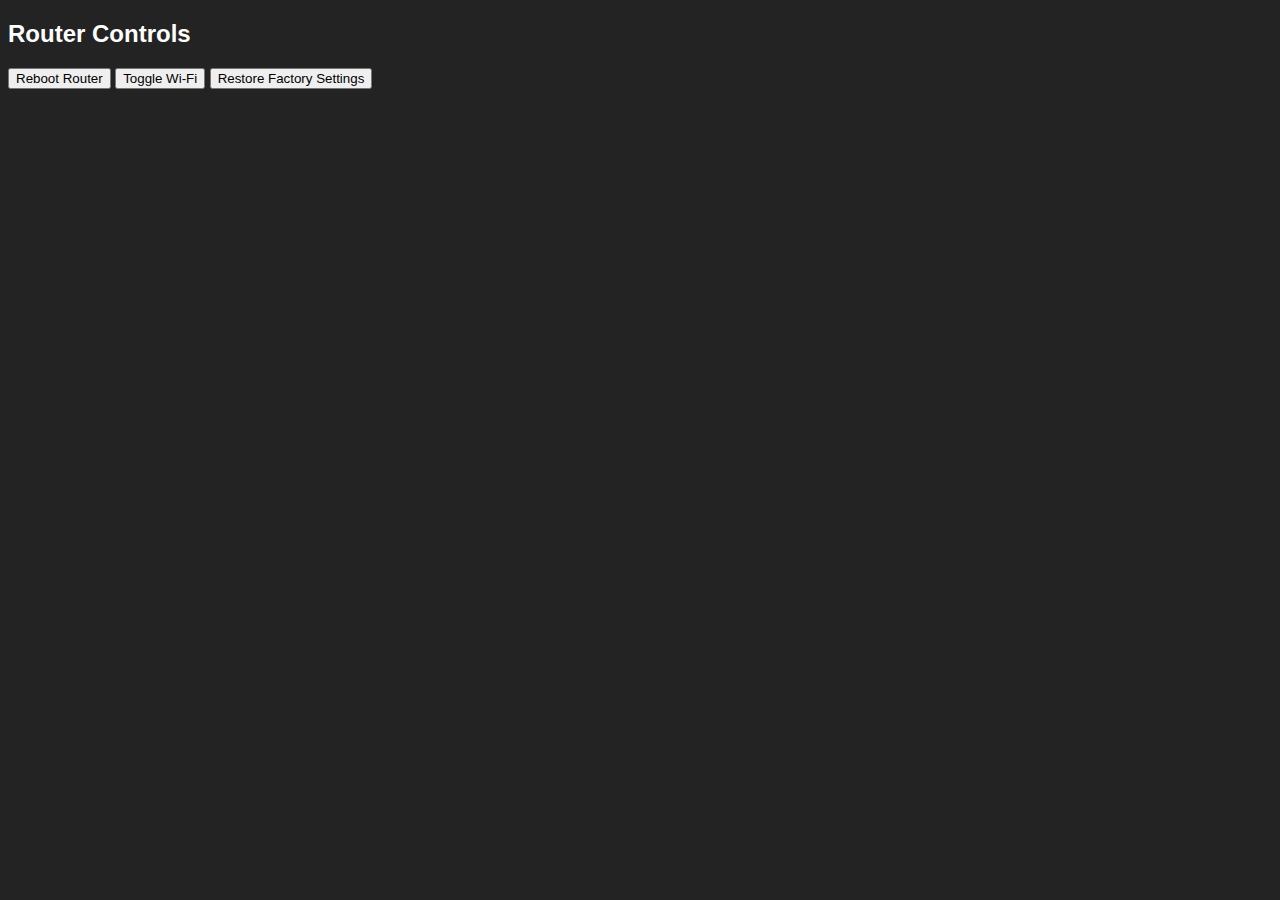
<file: index.html>
<!DOCTYPE html>
<html lang="en">
<head>
    <meta charset="UTF-8">
    <meta name="viewport" content="width=device-width, initial-scale=1.0">
    <title>Router Control</title>
    <style>
        body {
            background-color: #232323;
            color: #ffffff;
            font-family: Arial, sans-serif;
        }
    </style>
</head>
<body>
    <section id="router-controls">
        <h2>Router Controls</h2>
        <button id="reboot-btn">Reboot Router</button>
        <button id="wifi-btn">Toggle Wi-Fi</button>
        <button id="factory-btn">Restore Factory Settings</button>
    </section>
    <script>
        document.getElementById('reboot-btn').
</file>
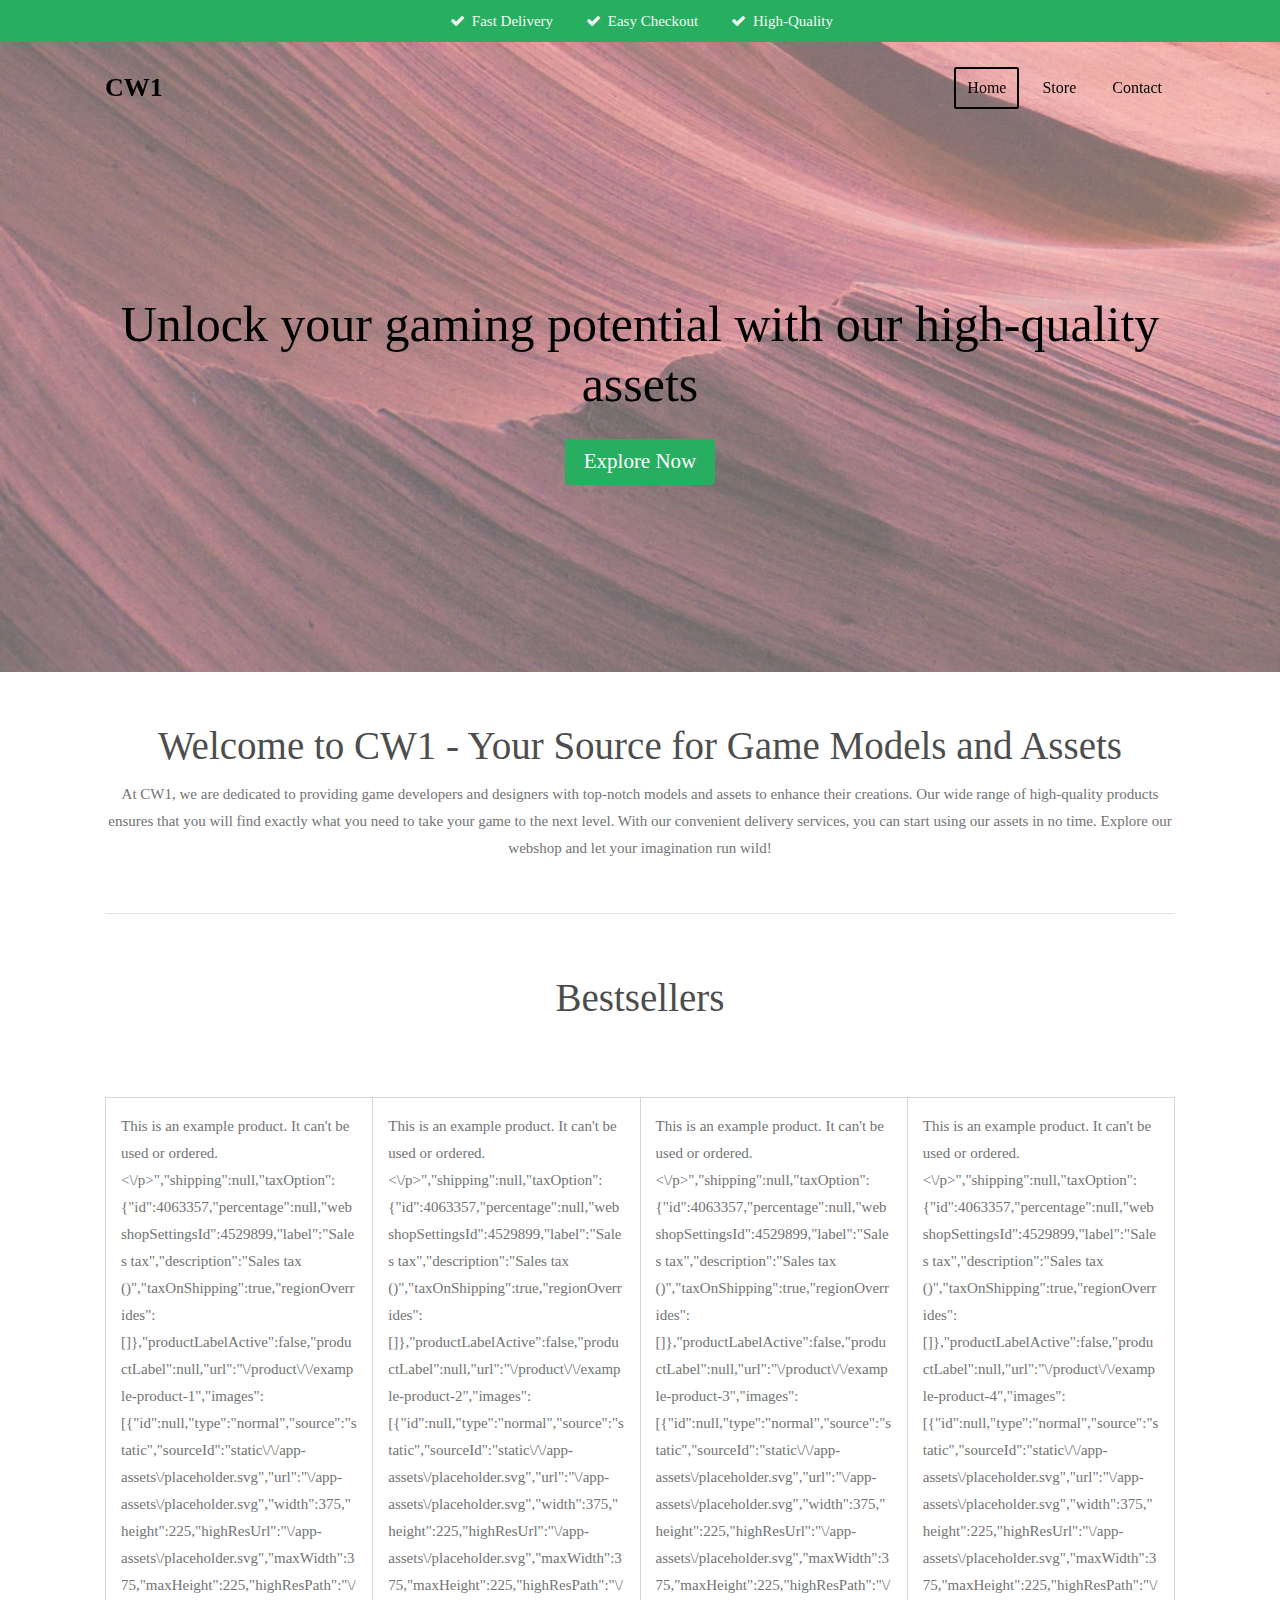
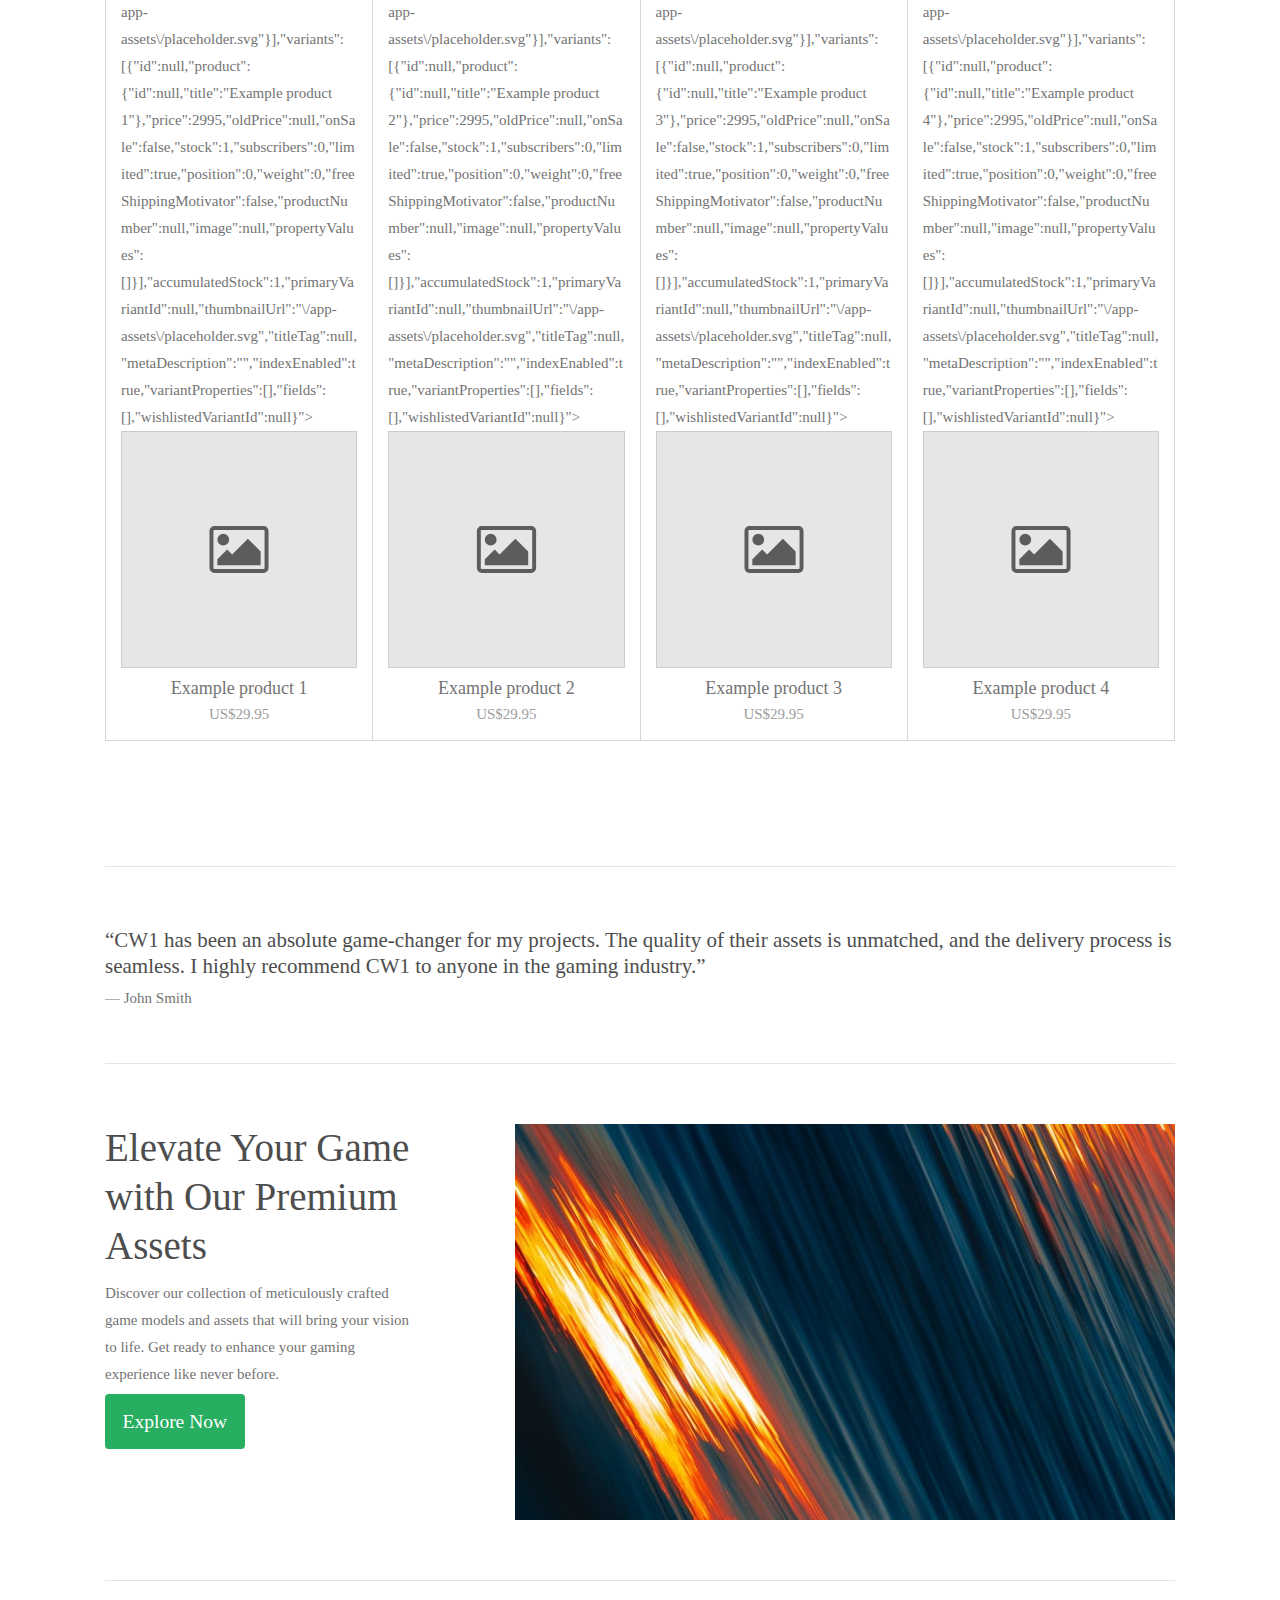
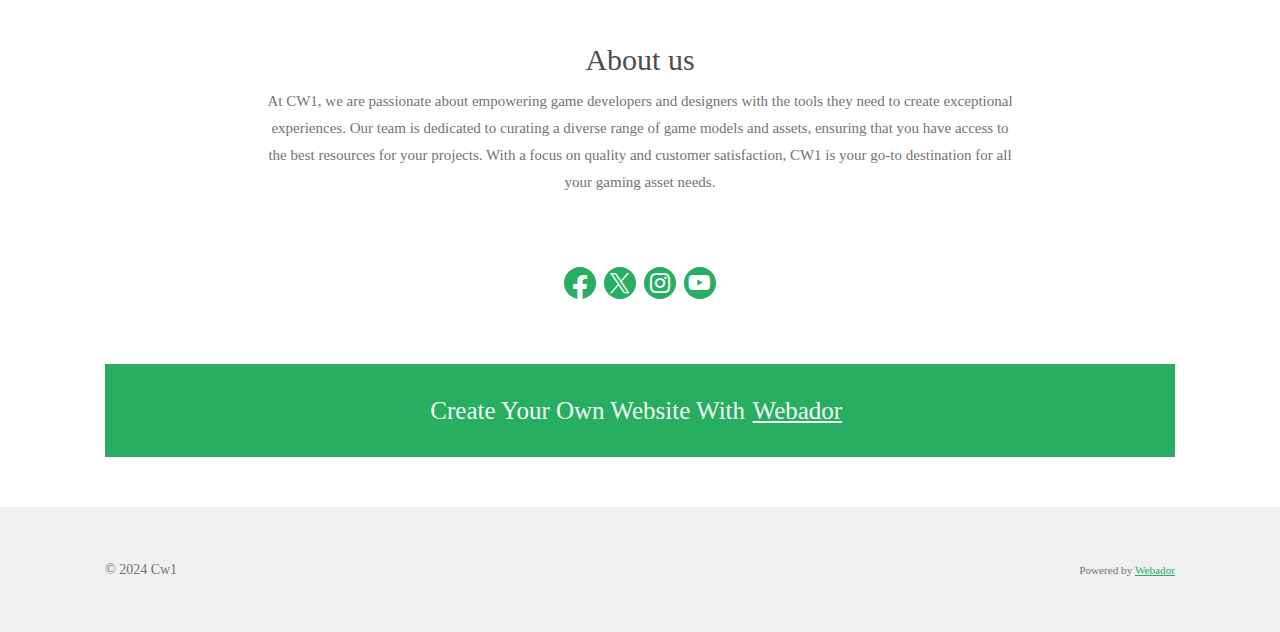
<file: 127.0.0.1_8081/dl/url=https%3A%2F%2Ffree-4529899.webadorsite.com%2F&desktop=true.html>
<!DOCTYPE html><html lang="en-GB"><head>
        
        <meta name="viewport" content="width=device-width, initial-scale=1.0, maximum-scale=5.0">
        <meta http-equiv="X-UA-Compatible" content="IE=edge">
        <link rel="canonical" href="https://free-4529899.webadorsite.com/">
        <meta property="og:title" content="Cw1">
        <meta property="og:url" content="https://free-4529899.webadorsite.com/">
        
        <meta name="description" property="og:description" content="Website">
                <script nonce="">
            window.JOUWWEB = window.JOUWWEB || {}; window.JOUWWEB.application = window.JOUWWEB.application || {}; window.JOUWWEB.application = {"editorLocale":"en-US","editorTimezone":"America\/New_York","analyticsUniversalTrackingId":"UA-8406245-3","analytics4TrackingId":"G-E6PZPGE4QM","backendDomain":"www.webador.com","backendShortDomain":"webador.com","backendKey":"webador-com","freeWebsiteDomain":"webadorsite.com","noSsl":false,"build":{"reference":"531c539"},"assetsUrl":"https:\/\/assets.jwwb.nl","loginUrl":"https:\/\/www.webador.com\/login","developer":false,"pricing":{"plans":{"lite":{"amount":"600","currency":"EUR"},"pro":{"amount":"1050","currency":"EUR"},"business":{"amount":"2100","currency":"EUR"}},"yearlyDiscount":{"price":{"amount":"2100","currency":"EUR"},"ratio":0.22}},"landingIpCountry":null};window.JOUWWEB.brand = {"type":"webador","name":"Webador","domain":"Webador.com","supportEmail":"support@webador.com"};            window.JOUWWEB = window.JOUWWEB || {}; window.JOUWWEB.websiteRendering = {"locale":"en-GB","timezone":"America\/New_York","routes":{"api\/upload":"\/_api\/upload\/:intent?_locale=en_GB","checkout\/cart":"\/cart","payment":"\/complete-order\/:publicOrderId","payment\/forward":"\/complete-order\/:publicOrderId\/forward","public-order":"\/order\/:publicOrderId","checkout\/authorize":"\/cart\/authorize\/:gateway","wishlist":"\/wishlist"}};                                        window.JOUWWEB.website = {"id":4529899,"locale":"en-GB","enabled":true,"title":"Cw1","hasTitle":true,"roleOfLoggedInUser":null,"pro":false,"freeWebsiteDomain":"webadorsite.com","backendKey":"webador-com","migrated":false,"currency":"USD","defaultLocale":"en-GB","url":"https:\/\/free-4529899.webadorsite.com\/","homepageSegmentId":18754621,"homepageSegmentType":"page","category":"webshop","isOffline":false,"locales":[],"allowed":{"ads":true,"credits":false,"slideshow":true,"hostedAlbums":false,"moderators":false,"mailboxQuota":0,"statistics":false,"favicon":false,"password":false,"freeDomains":0,"freeMailAccounts":0,"canUseLanguages":false,"fileUpload":false,"legacyFontSize":false,"webshop":false,"products":0,"imageText":false,"search":false,"audioUpload":false,"videoUpload":0,"allowDangerousForms":false,"statisticsMonths":0,"allowHtmlCode":false,"mobileBar":false,"sidebar":false,"poll":false,"allowCustomForms":false,"allowBusinessListing":false,"allowCustomAnalytics":false,"allowAccountingLink":false},"mobileBar":{"enabled":false,"theme":"accent","email":{"active":true},"location":{"active":true},"phone":{"active":true},"whatsapp":{"active":false},"social":{"active":false,"network":"facebook"}},"webshop":{"enabled":false,"currency":"USD","taxEnabled":false,"taxInclusive":false,"vatDisclaimerVisible":false,"orderNotice":null,"orderConfirmation":null,"freeShipping":false,"freeShippingAmount":"0.00","shippingDisclaimerVisible":false,"pickupAllowed":false,"couponAllowed":false,"detailsPageAvailable":true,"socialMediaVisible":false,"termsPage":null,"termsPageUrl":null,"extraTerms":null,"pricingVisible":true,"orderButtonVisible":true,"shippingAdvanced":false,"shippingAdvancedBackEnd":false,"soldOutVisible":true,"backInStockNotificationEnabled":true,"canAddProducts":true,"nextOrderNumber":1,"allowedServicePoints":[],"sendcloudConfigured":false,"sendcloudFallbackPublicKey":"a3d50033a59b4a598f1d7ce7e72aafdf","taxExemptionAllowed":false,"invoiceComment":null,"emptyCartVisible":true,"minimumOrderPrice":null,"productNumbersEnabled":false,"wishlistEnabled":true,"hideTaxOnCart":true}};                            window.JOUWWEB.cart = {"products":[],"coupon":null,"shippingCountryCode":null,"shippingChoice":null,"breakdown":[]};                            window.JOUWWEB.scripts = ["website-rendering\/webshop","website-rendering\/slideshow"];                        window.parent.JOUWWEB.colorPalette = window.JOUWWEB.colorPalette;
            if (window.JOUWWEB.editor) {
                window.JOUWWEB.editor.elements = [];
            }
        </script>
                        <title>Cw1</title>
                <link href="https://www.google-analytics.com" rel="preconnect">
<link href="https://assets.jwwb.nl/assets/fonts/icons-website-rendering/font/website-rendering.woff2?bust=a2327fce1392433ba8ea" rel="preload" crossorigin="1" as="font">
<link href="https://assets.jwwb.nl" rel="preconnect">
<link href="https://assets.jwwb.nl/assets/website-rendering/styles.30acdeae293d9d7dd534.css?bust=30acdeae293d9d7dd534" rel="preload" as="style">
<link href="../../assets.jwwb.nl/assets/website-rendering/styles.30acdeae293d9d7dd534_bust%3D30acdeae293d9d7dd534.css" media="screen" rel="stylesheet" type="text/css">
<link href="https://gfonts.jwwb.nl" rel="preconnect">
<link href="https://gfonts.jwwb.nl/css?display=fallback&amp;family=Lato%3A400%2C700%2C400italic%2C700italic%7CDM+Serif+Display%3A400%2C700%2C400italic%2C700italic" media="screen" rel="stylesheet" type="text/css">        <link type="text/css" rel="stylesheet" href="../../primary.jwwb.nl/public/p/n/f/temp-uqcsvtbqiqvbgfxmdwfq/style_bust%3D1706588129.css">
        <script defer="defer" data-domain="shard24.jouwweb.nl" src="../../plausible.io/js/script.manual.js" nonce=""></script>                                    <link href="../../assets.jwwb.nl/assets/brand/webador/icon/favicon_bust%3D532fe2902564480b64d8.png" rel="shortcut icon">                                                <link href="../../assets.jwwb.nl/assets/brand/webador/icon/favicon_bust%3D532fe2902564480b64d8.png" rel="icon">                                        <meta property="og:image" content="../../primary.jwwb.nl/unsplash/OlTjeydUpQw_enable-io%3Dtrue%26enable%3Dupscale%26fit%3Dbounds%26width%3D1200.jpg">
                <meta name="twitter:card" content="summary_large_image">
                                <link rel="alternate" hreflang="en-GB" href="https://free-4529899.webadorsite.com/">
                                        </head>
    <body id="top" class="jw-is-slideshow jw-header-is-text jw-is-segment-page jw-is-frontend jw-is-no-sidebar jw-is-strips jw-is-messagebar jw-is-no-touch-device jw-is-no-mobile" data-jouwweb-page="18754621" data-jouwweb-segment-id="18754621" data-jouwweb-segment-type="page" data-template-threshold="960" data-template-name="concert-banner|plant" data-framebreaker="1" itemscope="" itemtype="https://schema.org/WebSite">
        <meta itemprop="url" content="https://free-4529899.webadorsite.com/">
        <div class="jw-background"></div>
        <div class="jw-body">
            <div class="jw-mobile-menu jw-mobile-is-text js-mobile-menu">
            <span class="jw-mobile-menu__button jw-mobile-menu__button--dummy"></span>        <div class="jw-mobile-header jw-mobile-header--text">
        <span class="jw-mobile-header-content">
                                        <span class="jw-mobile-text">
                    Cw1                </span>
                    </span>
    </div>

    
            <button type="button" class="jw-mobile-menu__button jw-mobile-toggle" aria-label="Toggle menu">
            <span class="jw-icon-burger"></span>
        </button>
    </div>
            <header class="header-wrap js-topbar-content-container js-fixed-header-container">
    <div class="message-bar message-bar--accent"><div class="message-bar__container"><ul class="message-bar-usps"><li class="message-bar-usps__item"><i class="website-rendering-icon-ok"></i><span>Fast Delivery</span></li><li class="message-bar-usps__item"><i class="website-rendering-icon-ok"></i><span>Easy Checkout</span></li><li class="message-bar-usps__item"><i class="website-rendering-icon-ok"></i><span>High-Quality</span></li></ul></div></div>    <div class="header-wrap__inner">
        <div class="header">
            <div class="jw-header-logo">
        <div class="jw-header jw-header-title-container jw-header-text jw-header-text-toggle" data-stylable="true">
    <h1 id="jw-header-title" class="jw-header-title">
        Cw1    </h1>
</div>
</div>
        </div>
        <nav class="menu jw-menu-copy">
            <ul id="jw-menu" class="jw-menu jw-menu-horizontal">
            <li class="jw-menu-item jw-menu-is-active">
        <a class="jw-menu-link js-active-menu-item" href="/" data-page-link-id="18754621">
                <span class="">
            Home        </span>
            </a>
                </li>
            <li class="jw-menu-item">
        <a class="jw-menu-link" href="/store" data-page-link-id="18754622">
                <span class="">
            Store        </span>
            </a>
                </li>
            <li class="jw-menu-item">
        <a class="jw-menu-link" href="/contact" data-page-link-id="18754623">
                <span class="">
            Contact        </span>
            </a>
                </li>
    
    </ul>

    <script nonce="" id="jw-mobile-menu-template" type="text/template">
        <ul id="jw-menu" class="jw-menu jw-menu-horizontal">
                            <li
    class="jw-menu-item jw-menu-is-active"
>
        <a
        class="jw-menu-link js-active-menu-item"
        href="/"
                                            data-page-link-id="18754621"
                            >
                <span class="">
            Home        </span>
            </a>
                </li>
                            <li
    class="jw-menu-item"
>
        <a
        class="jw-menu-link"
        href="/store"
                                            data-page-link-id="18754622"
                            >
                <span class="">
            Store        </span>
            </a>
                </li>
                            <li
    class="jw-menu-item"
>
        <a
        class="jw-menu-link"
        href="/contact"
                                            data-page-link-id="18754623"
                            >
                <span class="">
            Contact        </span>
            </a>
                </li>
            
                    </ul>
    </script>
        </nav>
    </div>
</header>
<div id="jw-slideshow" class="jw-slideshow jw-slideshow-toggle jw-slideshow--height-ratio banner-md" data-pause="7000" data-autoplay="1" data-transition="horizontal" data-ratio="0.7">
            <div class="bx-wrapper bx-viewport">
        <ul>
                    <li class="jw-slideshow-slide">
    <div data-key="0" data-text="Unlock your gaming potential with our high-quality assets" data-subtext="" data-buttontext="Explore Now" data-buttontarget="_self" data-backdrop="1" data-layout="title-button" style="background-position: 50% 50%; background-image: url('../../primary.jwwb.nl/unsplash/2i-JP4tVAp8_enable-io%3Dtrue%26fit%3Dbounds%26width%3D1920%26height%3D1920.jpg');" data-background-position-x="0.5" data-background-position-y="0.5" class="jw-slideshow-slide-content jw-slideshow-slide-content--display-cover jw-slideshow-slide-content--backdrop jw-slideshow-slide-content--captions">                            <div class="jw-slideshow-slide-backdrop"></div>
                        <div class="bx-caption-wrapper jw-slideshow-slide-align-center">
            <div class="bx-caption">
                <div class="jw-slideshow-title">Unlock your gaming potential with our high-quality assets</div>
                                                    <a class="jw-slideshow-btn jw-btn jw-btn-default jw-btn-roundness-default jw-btn-style-default jw-btn__default-color" href="" target="_self">
                        <div class="jw-btn-caption">
                            Explore Now                        </div>
                    </a>
                            </div>
        </div>
    </div>
</li>

            </ul>
            </div>
        <div class="jw-slideshow__scroll-arrow">
        <i class="website-rendering-icon-down-open-big"></i>
    </div>
    <style>
                .jw-slideshow-slide-content {
            min-height: 70vh;
        }
        @media screen and (min-height: 1200px) {
            .jw-slideshow-slide-content {
                min-height: 840px;
            }
        }
            </style>
</div>

<script nonce="">
    JOUWWEB.templateConfig = {
        header: {
            selector: '.header-wrap__inner',
            mobileSelector: '.jw-mobile-menu',
            updatePusher: function (topHeight) {
                var $sliderStyle = $('#sliderStyle');

                if ($sliderStyle.length === 0) {
                    $sliderStyle = $('<style />')
                        .attr('id', 'sliderStyle')
                        .appendTo(document.body);
                }

                // Header height without mobile bar
                var headerHeight = $('.header-wrap__inner').outerHeight();

                var paddingTop = topHeight;
                var paddingBottom = Math.min(headerHeight * (2/3), 60);
                $sliderStyle.html(
                    '.jw-slideshow-slide-content {' +
                    '    padding-top: ' + paddingTop + 'px;' +
                    '    padding-bottom: ' + paddingBottom + 'px;' +
                    '}' +
                    '.bx-controls-direction {' +
                    '    margin-top: ' + ((paddingTop - paddingBottom) / 2) + 'px;' +
                    '}'
                );

                // make sure slider also gets correct height (because of the added padding)
                $('.jw-slideshow-slide[aria-hidden=false]').each(function (index) {
                    var $this = $(this);
                    topHeight = $this.outerHeight() > topHeight ? $this.outerHeight() : topHeight;
                    $this.closest('.bx-viewport').css({
                        height: topHeight + 'px',
                    });
                });

                // If a page has a message-bar, offset the mobile nav.
                const $messageBar = $('.message-bar');
                if ($messageBar.length > 0) {
                    $('.js-mobile-menu, .jw-menu-clone').css('top', $messageBar.outerHeight());
                }
            },
        },
        mainContentOffset: function () {
            const $body = $('body');

            function measureAffixedHeaderHeight() {
                const $headerWrap = $('.header-wrap');
                const $headerWrapInner = $('.header-wrap__inner');

                // Early return if header is already affixed
                if ($body.hasClass('jw-is-header-affix')) {
                    return $headerWrap.height();
                }

                // Switch to affixed header (without transition)
                $headerWrapInner.css('transition', 'none');
                $body.addClass('jw-is-header-affix');

                // Measure affixed header height
                const headerHeight = $headerWrap.height();

                // Switch back to unaffixed header (without transition)
                $body.removeClass('jw-is-header-affix');
                $headerWrap.height(); // force reflow
                $headerWrapInner.css('transition', '');

                return headerHeight;
            }

            const headerHeight = measureAffixedHeaderHeight();
            return $('.main-content').offset().top - ($body.hasClass('jw-menu-is-mobile') ? 0 : headerHeight);
        },
    };
</script>
<div class="main-content">
    
<main class="block-content">
    <div data-section-name="content" class="jw-section jw-section-content jw-responsive">
        <div class="jw-strip-root"><div class="jw-strip jw-strip--color-default jw-strip--padding-both jw-node-is-first-child jw-node-is-last-child"><div id="jw-element-280908688" data-jw-element-id="280908688" class="jw-tree-node jw-element jw-simple-root jw-tree-container jw-node-is-first-child jw-node-is-last-child jw-strip__content jw-responsive">
    

                    

<div id="jw-element-280908786" data-jw-element-id="280908786" class="jw-tree-node jw-element jw-image-text jw-node-is-first-child">
    <div class="jw-element-imagetext-text">
            <h1 class="jw-heading-130" style="text-align: center;">Welcome to CW1 - Your Source for Game Models and Assets</h1><p style="text-align: center;">At CW1, we are dedicated to providing game developers and designers with top-notch models and assets to enhance their creations. Our wide range of high-quality products ensures that you will find exactly what you need to take your game to the next level. With our convenient delivery services, you can start using our assets in no time. Explore our webshop and let your imagination run wild!</p>    </div>
</div><div id="jw-element-280908787" data-jw-element-id="280908787" class="jw-tree-node jw-element jw-separator">
    <div class="jw-element-separator-padding">
    <hr class="jw-element-separator jw-element-separator--thin jw-element-separator--solid" style="--jw-element-separator__margin: 3em">
</div>
</div><div id="jw-element-280908788" data-jw-element-id="280908788" class="jw-tree-node jw-element jw-image-text">
    <div class="jw-element-imagetext-text">
            <h1 class="jw-heading-130" style="text-align: center;">Bestsellers</h1>    </div>
</div><div id="jw-element-280908789" data-jw-element-id="280908789" class="jw-tree-node jw-element jw-spacer">
    <div class="jw-element-spacer-container " style="height: 50px">
    </div>
</div><div id="jw-element-280908790" data-jw-element-id="280908790" class="jw-tree-node jw-element jw-product-gallery">
        <div class="jw-element-loader">
        <span class="jw-spinner"></span>
    </div>

    
    
            <ul class="product-gallery product-gallery--style-bordered product-gallery--size-md product-gallery--align-center">
                            <li class="product-gallery__item product-gallery__item--has-button product-gallery__item--has-wishlist-button">
            <div class="product-gallery__content js-product-container" data-webshop-product="{" id":null,"title":"example="" product="" 1","description":"<p="">This is an example product. It can't be used or ordered.&lt;\/p&gt;","shipping":null,"taxOption":{"id":4063357,"percentage":null,"webshopSettingsId":4529899,"label":"Sales tax","description":"Sales tax ()","taxOnShipping":true,"regionOverrides":[]},"productLabelActive":false,"productLabel":null,"url":"\/product\/\/example-product-1","images":[{"id":null,"type":"normal","source":"static","sourceId":"static\/\/app-assets\/placeholder.svg","url":"\/app-assets\/placeholder.svg","width":375,"height":225,"highResUrl":"\/app-assets\/placeholder.svg","maxWidth":375,"maxHeight":225,"highResPath":"\/app-assets\/placeholder.svg"}],"variants":[{"id":null,"product":{"id":null,"title":"Example product 1"},"price":2995,"oldPrice":null,"onSale":false,"stock":1,"subscribers":0,"limited":true,"position":0,"weight":0,"freeShippingMotivator":false,"productNumber":null,"image":null,"propertyValues":[]}],"accumulatedStock":1,"primaryVariantId":null,"thumbnailUrl":"\/app-assets\/placeholder.svg","titleTag":null,"metaDescription":"","indexEnabled":true,"variantProperties":[],"fields":[],"wishlistedVariantId":null}"&gt;
                <div class="product-gallery__image-container">
                    
                    <div class="product-gallery__image product-gallery__image--placeholder">                                            <div data-photoswipe-items="[{" src":"\="" app-assets\="" placeholder.svg","w":375,"h":225}]"="" class="product-image product-image--has-popup">                            <img class="product-image__image product-image__image--main" loading="lazy" src="../../free-4529899.webadorsite.com/app-assets/placeholder.svg" alt="Example product 1" width="375" height="225" sizes="(min-width: 1px) 270px">
                        </div>
                                        </div>                </div>
                <div class="product-gallery__info-container">
                    <div class="product-gallery__details">
                        <span class="product-gallery__name">                        Example product 1                        </span>                                                    <span class="product-gallery__price js-product-container__price">
                                <span class="product__price__price">US$29.95</span>
                            </span>
                                            </div>
                    <div class="product-gallery__expand-container">
                        
                                                    <div class="product-gallery__button-container">
                                <div class="product__button-notice hidden js-product-container__button-notice"></div>
<button type="button" class="jw-btn jw-btn-roundness-default jw-btn-style-default jw-btn__default-color product__add-to-cart js-product-container__button jw-btn-sm" title="Disabled" disabled="">
    <span>Disabled</span>
</button>
                                <button type="button" class="jw-btn jw-btn--icon-only jw-btn-roundness-default jw-btn-style-default jw-btn__default-color product__add-to-wishlist js-product-container__wishlist-button jw-btn-sm" title="Add to wishlist" disabled="">
    <span>
        <i class="js-product-container__add-to-wishlist_icon website-rendering-icon-heart-empty"></i>
    </span>
</button>
                            </div>
                                            </div>
                </div>
            </div>
        </li>
                            <li class="product-gallery__item product-gallery__item--has-button product-gallery__item--has-wishlist-button">
            <div class="product-gallery__content js-product-container" data-webshop-product="{" id":null,"title":"example="" product="" 2","description":"<p="">This is an example product. It can't be used or ordered.&lt;\/p&gt;","shipping":null,"taxOption":{"id":4063357,"percentage":null,"webshopSettingsId":4529899,"label":"Sales tax","description":"Sales tax ()","taxOnShipping":true,"regionOverrides":[]},"productLabelActive":false,"productLabel":null,"url":"\/product\/\/example-product-2","images":[{"id":null,"type":"normal","source":"static","sourceId":"static\/\/app-assets\/placeholder.svg","url":"\/app-assets\/placeholder.svg","width":375,"height":225,"highResUrl":"\/app-assets\/placeholder.svg","maxWidth":375,"maxHeight":225,"highResPath":"\/app-assets\/placeholder.svg"}],"variants":[{"id":null,"product":{"id":null,"title":"Example product 2"},"price":2995,"oldPrice":null,"onSale":false,"stock":1,"subscribers":0,"limited":true,"position":0,"weight":0,"freeShippingMotivator":false,"productNumber":null,"image":null,"propertyValues":[]}],"accumulatedStock":1,"primaryVariantId":null,"thumbnailUrl":"\/app-assets\/placeholder.svg","titleTag":null,"metaDescription":"","indexEnabled":true,"variantProperties":[],"fields":[],"wishlistedVariantId":null}"&gt;
                <div class="product-gallery__image-container">
                    
                    <div class="product-gallery__image product-gallery__image--placeholder">                                            <div data-photoswipe-items="[{" src":"\="" app-assets\="" placeholder.svg","w":375,"h":225}]"="" class="product-image product-image--has-popup">                            <img class="product-image__image product-image__image--main" loading="lazy" src="../../free-4529899.webadorsite.com/app-assets/placeholder.svg" alt="Example product 2" width="375" height="225" sizes="(min-width: 1px) 270px">
                        </div>
                                        </div>                </div>
                <div class="product-gallery__info-container">
                    <div class="product-gallery__details">
                        <span class="product-gallery__name">                        Example product 2                        </span>                                                    <span class="product-gallery__price js-product-container__price">
                                <span class="product__price__price">US$29.95</span>
                            </span>
                                            </div>
                    <div class="product-gallery__expand-container">
                        
                                                    <div class="product-gallery__button-container">
                                <div class="product__button-notice hidden js-product-container__button-notice"></div>
<button type="button" class="jw-btn jw-btn-roundness-default jw-btn-style-default jw-btn__default-color product__add-to-cart js-product-container__button jw-btn-sm" title="Disabled" disabled="">
    <span>Disabled</span>
</button>
                                <button type="button" class="jw-btn jw-btn--icon-only jw-btn-roundness-default jw-btn-style-default jw-btn__default-color product__add-to-wishlist js-product-container__wishlist-button jw-btn-sm" title="Add to wishlist" disabled="">
    <span>
        <i class="js-product-container__add-to-wishlist_icon website-rendering-icon-heart-empty"></i>
    </span>
</button>
                            </div>
                                            </div>
                </div>
            </div>
        </li>
                            <li class="product-gallery__item product-gallery__item--has-button product-gallery__item--has-wishlist-button">
            <div class="product-gallery__content js-product-container" data-webshop-product="{" id":null,"title":"example="" product="" 3","description":"<p="">This is an example product. It can't be used or ordered.&lt;\/p&gt;","shipping":null,"taxOption":{"id":4063357,"percentage":null,"webshopSettingsId":4529899,"label":"Sales tax","description":"Sales tax ()","taxOnShipping":true,"regionOverrides":[]},"productLabelActive":false,"productLabel":null,"url":"\/product\/\/example-product-3","images":[{"id":null,"type":"normal","source":"static","sourceId":"static\/\/app-assets\/placeholder.svg","url":"\/app-assets\/placeholder.svg","width":375,"height":225,"highResUrl":"\/app-assets\/placeholder.svg","maxWidth":375,"maxHeight":225,"highResPath":"\/app-assets\/placeholder.svg"}],"variants":[{"id":null,"product":{"id":null,"title":"Example product 3"},"price":2995,"oldPrice":null,"onSale":false,"stock":1,"subscribers":0,"limited":true,"position":0,"weight":0,"freeShippingMotivator":false,"productNumber":null,"image":null,"propertyValues":[]}],"accumulatedStock":1,"primaryVariantId":null,"thumbnailUrl":"\/app-assets\/placeholder.svg","titleTag":null,"metaDescription":"","indexEnabled":true,"variantProperties":[],"fields":[],"wishlistedVariantId":null}"&gt;
                <div class="product-gallery__image-container">
                    
                    <div class="product-gallery__image product-gallery__image--placeholder">                                            <div data-photoswipe-items="[{" src":"\="" app-assets\="" placeholder.svg","w":375,"h":225}]"="" class="product-image product-image--has-popup">                            <img class="product-image__image product-image__image--main" loading="lazy" src="../../free-4529899.webadorsite.com/app-assets/placeholder.svg" alt="Example product 3" width="375" height="225" sizes="(min-width: 1px) 270px">
                        </div>
                                        </div>                </div>
                <div class="product-gallery__info-container">
                    <div class="product-gallery__details">
                        <span class="product-gallery__name">                        Example product 3                        </span>                                                    <span class="product-gallery__price js-product-container__price">
                                <span class="product__price__price">US$29.95</span>
                            </span>
                                            </div>
                    <div class="product-gallery__expand-container">
                        
                                                    <div class="product-gallery__button-container">
                                <div class="product__button-notice hidden js-product-container__button-notice"></div>
<button type="button" class="jw-btn jw-btn-roundness-default jw-btn-style-default jw-btn__default-color product__add-to-cart js-product-container__button jw-btn-sm" title="Disabled" disabled="">
    <span>Disabled</span>
</button>
                                <button type="button" class="jw-btn jw-btn--icon-only jw-btn-roundness-default jw-btn-style-default jw-btn__default-color product__add-to-wishlist js-product-container__wishlist-button jw-btn-sm" title="Add to wishlist" disabled="">
    <span>
        <i class="js-product-container__add-to-wishlist_icon website-rendering-icon-heart-empty"></i>
    </span>
</button>
                            </div>
                                            </div>
                </div>
            </div>
        </li>
                            <li class="product-gallery__item product-gallery__item--has-button product-gallery__item--has-wishlist-button">
            <div class="product-gallery__content js-product-container" data-webshop-product="{" id":null,"title":"example="" product="" 4","description":"<p="">This is an example product. It can't be used or ordered.&lt;\/p&gt;","shipping":null,"taxOption":{"id":4063357,"percentage":null,"webshopSettingsId":4529899,"label":"Sales tax","description":"Sales tax ()","taxOnShipping":true,"regionOverrides":[]},"productLabelActive":false,"productLabel":null,"url":"\/product\/\/example-product-4","images":[{"id":null,"type":"normal","source":"static","sourceId":"static\/\/app-assets\/placeholder.svg","url":"\/app-assets\/placeholder.svg","width":375,"height":225,"highResUrl":"\/app-assets\/placeholder.svg","maxWidth":375,"maxHeight":225,"highResPath":"\/app-assets\/placeholder.svg"}],"variants":[{"id":null,"product":{"id":null,"title":"Example product 4"},"price":2995,"oldPrice":null,"onSale":false,"stock":1,"subscribers":0,"limited":true,"position":0,"weight":0,"freeShippingMotivator":false,"productNumber":null,"image":null,"propertyValues":[]}],"accumulatedStock":1,"primaryVariantId":null,"thumbnailUrl":"\/app-assets\/placeholder.svg","titleTag":null,"metaDescription":"","indexEnabled":true,"variantProperties":[],"fields":[],"wishlistedVariantId":null}"&gt;
                <div class="product-gallery__image-container">
                    
                    <div class="product-gallery__image product-gallery__image--placeholder">                                            <div data-photoswipe-items="[{" src":"\="" app-assets\="" placeholder.svg","w":375,"h":225}]"="" class="product-image product-image--has-popup">                            <img class="product-image__image product-image__image--main" loading="lazy" src="../../free-4529899.webadorsite.com/app-assets/placeholder.svg" alt="Example product 4" width="375" height="225" sizes="(min-width: 1px) 270px">
                        </div>
                                        </div>                </div>
                <div class="product-gallery__info-container">
                    <div class="product-gallery__details">
                        <span class="product-gallery__name">                        Example product 4                        </span>                                                    <span class="product-gallery__price js-product-container__price">
                                <span class="product__price__price">US$29.95</span>
                            </span>
                                            </div>
                    <div class="product-gallery__expand-container">
                        
                                                    <div class="product-gallery__button-container">
                                <div class="product__button-notice hidden js-product-container__button-notice"></div>
<button type="button" class="jw-btn jw-btn-roundness-default jw-btn-style-default jw-btn__default-color product__add-to-cart js-product-container__button jw-btn-sm" title="Disabled" disabled="">
    <span>Disabled</span>
</button>
                                <button type="button" class="jw-btn jw-btn--icon-only jw-btn-roundness-default jw-btn-style-default jw-btn__default-color product__add-to-wishlist js-product-container__wishlist-button jw-btn-sm" title="Add to wishlist" disabled="">
    <span>
        <i class="js-product-container__add-to-wishlist_icon website-rendering-icon-heart-empty"></i>
    </span>
</button>
                            </div>
                                            </div>
                </div>
            </div>
        </li>
                <li class="product-gallery__item product-gallery__item--spacer"></li>
            <li class="product-gallery__item product-gallery__item--spacer"></li>
            <li class="product-gallery__item product-gallery__item--spacer"></li>
            <li class="product-gallery__item product-gallery__item--spacer"></li>
            <li class="product-gallery__item product-gallery__item--spacer"></li>
    </ul>
    
    <nav class="jw-pagination hidden" data-page-current="1" data-page-total="1" aria-label="Webshop producten">
    <ul>
        <li class="jw-pagination__control jw-pagination__control--hidden">
            <a data-page-prev="" title="Previous page" aria-label="Previous page" class="jw-btn jw-btn-sm jw-btn-roundness-default jw-btn-style-default jw-btn__default-color" href="/?ep%5B280908790%5D%5Bpage%5D=0" rel="nofollow">
                <i class="website-rendering-icon-left-open"></i>
            </a>
        </li>
        <li class="jw-pagination__item visible-lt300-inline">
            <span class="jw-pagination__small">
                (1 / 1)
            </span>
        </li>
                                <li class="jw-pagination__item hidden-lt300">
                <a data-page="1" title="Current page, page 1" aria-label="Current page, page 1" aria-current="true" class="jw-pagination__page jw-pagination__page--active" href="/?ep%5B280908790%5D%5Bpage%5D=0" rel="nofollow">
                    1                </a>
            </li>
                <li class="jw-pagination__control jw-pagination__control--hidden">
            <a data-page-next="" title="Next page" aria-label="Next page" class="jw-btn jw-btn-sm jw-btn-roundness-default jw-btn-style-default jw-btn__default-color" href="/?ep%5B280908790%5D%5Bpage%5D=0" rel="nofollow">
                <i class="website-rendering-icon-right-open"></i>
            </a>
        </li>
    </ul>
</nav>
</div><div id="jw-element-280908791" data-jw-element-id="280908791" class="jw-tree-node jw-element jw-spacer">
    <div class="jw-element-spacer-container " style="height: 50px">
    </div>
</div><div id="jw-element-280908792" data-jw-element-id="280908792" class="jw-tree-node jw-element jw-separator">
    <div class="jw-element-separator-padding">
    <hr class="jw-element-separator jw-element-separator--thin jw-element-separator--solid" style="--jw-element-separator__margin: 3em">
</div>
</div><div id="jw-element-280908793" data-jw-element-id="280908793" class="jw-tree-node jw-element jw-image-text">
    <div class="jw-element-imagetext-text">
            <h3 class="jw-heading-70">“CW1 has been an absolute game-changer for my projects. The quality of their assets is unmatched, and the delivery process is seamless. I highly recommend CW1 to anyone in the gaming industry.”</h3><p> — John Smith</p>    </div>
</div><div id="jw-element-280908794" data-jw-element-id="280908794" class="jw-tree-node jw-element jw-separator">
    <div class="jw-element-separator-padding">
    <hr class="jw-element-separator jw-element-separator--thin jw-element-separator--solid" style="--jw-element-separator__margin: 3em">
</div>
</div><div id="jw-element-280908795" data-jw-element-id="280908795" class="jw-tree-node jw-element jw-columns jw-tree-container jw-tree-horizontal">
    <div id="jw-element-280908796" data-jw-element-id="280908796" style="width: 31.25%" class="jw-tree-node jw-element jw-column jw-tree-container jw-node-is-first-child jw-responsive lt400 lt480 lt540 lt600 lt800">
    <div id="jw-element-280908797" data-jw-element-id="280908797" class="jw-tree-node jw-element jw-image-text jw-node-is-first-child">
    <div class="jw-element-imagetext-text">
            <h1 class="jw-heading-130">Elevate Your Game with Our Premium Assets</h1><p>Discover our collection of meticulously crafted game models and assets that will bring your vision to life. Get ready to enhance your gaming experience like never before.</p>    </div>
</div><div id="jw-element-280908798" data-jw-element-id="280908798" class="jw-tree-node jw-element jw-button jw-node-is-last-child">
    <div class="jw-btn-container jw-btn-is-left">
            <a class="jw-element-content jw-btn jw-btn-default jw-btn-style-flat jw-btn__default-color jw-btn-rounded">
                        <div class="jw-btn-caption">
                Explore Now            </div>
        </a>
    </div>
</div></div><div id="jw-element-280908799" data-jw-element-id="280908799" style="width: 6.25%" class="jw-tree-node jw-element jw-column jw-tree-container jw-tree-container--empty jw-responsive lt200 lt300 lt400 lt480 lt540 lt600 lt800">
    </div><div id="jw-element-280908800" data-jw-element-id="280908800" style="width: 62.5%" class="jw-tree-node jw-element jw-column jw-tree-container jw-node-is-last-child jw-responsive lt800">
    <div id="jw-element-280908801" data-jw-element-id="280908801" class="jw-tree-node jw-element jw-image jw-node-is-first-child jw-node-is-last-child">
    <div class="jw-intent jw-element-image jw-element-child jw-element-content jw-element-activeless jw-element-no-margin  jw-element-image-is-center jw-element-image--full-width-to-640" style="width: 1920px;" data-high-res-path="https://primary.jwwb.nl/unsplash/OlTjeydUpQw.jpg">
                        <picture class="jw-element-image__image-wrapper jw-image-is-square jw-intrinsic" style="padding-top: 60.031347962382%;">
                            <img class="jw-element-image__image jw-intrinsic__item" width="638" height="383" alt="" src="../../primary.jwwb.nl/unsplash/OlTjeydUpQw_enable-io%3Dtrue%26enable%3Dupscale%26crop%3D1920%252C1153%252Cx0%252Cy1130%252Csafe%26width%3D638%26height%3D383.jpg" srcset="../../primary.jwwb.nl/unsplash/OlTjeydUpQw_enable-io%3Dtrue%26enable%3Dupscale%26crop%3D1920%252C1153%252Cx0%252Cy1130%252Csafe%26width%3D638%26height%3D383.jpg 638w, ../../primary.jwwb.nl/unsplash/OlTjeydUpQw_enable-io%3Dtrue%26enable%3Dupscale%26crop%3D1920%252C1152%252Cx0%252Cy1131%252Csafe%26width%3D800%26height%3D480.jpg 800w" sizes="(max-width: 640px) 100vw, (max-width: 1070px) 60vw, 638px" loading="lazy">
                    </picture>
        </div>
</div></div></div><div id="jw-element-280908802" data-jw-element-id="280908802" class="jw-tree-node jw-element jw-separator">
    <div class="jw-element-separator-padding">
    <hr class="jw-element-separator jw-element-separator--thin jw-element-separator--solid" style="--jw-element-separator__margin: 3em">
</div>
</div><div id="jw-element-280908803" data-jw-element-id="280908803" class="jw-tree-node jw-element jw-columns jw-tree-container jw-tree-horizontal jw-node-is-last-child">
    <div id="jw-element-280908804" data-jw-element-id="280908804" style="width: 14.285714285714%" class="jw-tree-node jw-element jw-column jw-tree-container jw-tree-container--empty jw-node-is-first-child jw-responsive lt200 lt300 lt400 lt480 lt540 lt600 lt800">
    </div><div id="jw-element-280908805" data-jw-element-id="280908805" style="width: 71.428571428571%" class="jw-tree-node jw-element jw-column jw-tree-container jw-responsive lt800">
    <div id="jw-element-280908806" data-jw-element-id="280908806" class="jw-tree-node jw-element jw-image-text jw-node-is-first-child">
    <div class="jw-element-imagetext-text">
            <h2 class="jw-heading-100" style="text-align: center;">About us</h2><p style="text-align: center;">At CW1, we are passionate about empowering game developers and designers with the tools they need to create exceptional experiences. Our team is dedicated to curating a diverse range of game models and assets, ensuring that you have access to the best resources for your projects. With a focus on quality and customer satisfaction, CW1 is your go-to destination for all your gaming asset needs.</p>    </div>
</div><div id="jw-element-280908807" data-jw-element-id="280908807" class="jw-tree-node jw-element jw-spacer">
    <div class="jw-element-spacer-container " style="height: 50px">
    </div>
</div><div id="jw-element-280908808" data-jw-element-id="280908808" class="jw-tree-node jw-element jw-social-follow jw-node-is-last-child">
    <div class="jw-element-social-follow jw-element-social-follow--size-m jw-element-social-follow--style-solid jw-element-social-follow--roundness-round is-empty jw-element-social-follow--color-default" style="text-align: center">
    <span class="jw-element-content">
        </span>
            <div class="jw-element-social-follow-placeholder">
            <span class="jw-element-content">
            <span style="" class="jw-element-social-follow-profile jw-element-social-follow-profile--placeholder jw-element-social-follow-profile--medium-facebook">
                    <i class="website-rendering-icon-facebook"></i>
                </span><span style="" class="jw-element-social-follow-profile jw-element-social-follow-profile--placeholder jw-element-social-follow-profile--medium-twitter">
                    <i class="website-rendering-icon-x-logo"></i>
                </span><span style="" class="jw-element-social-follow-profile jw-element-social-follow-profile--placeholder jw-element-social-follow-profile--medium-instagram">
                    <i class="website-rendering-icon-instagram"></i>
                </span><span style="" class="jw-element-social-follow-profile jw-element-social-follow-profile--placeholder jw-element-social-follow-profile--medium-youtube">
                    <i class="website-rendering-icon-youtube"></i>
                </span>            </span>
        </div>
    </div>
</div></div><div id="jw-element-280908809" data-jw-element-id="280908809" style="width: 14.285714285714%" class="jw-tree-node jw-element jw-column jw-tree-container jw-tree-container--empty jw-node-is-last-child jw-responsive lt200 lt300 lt400 lt480 lt540 lt600 lt800">
    </div></div></div></div></div>        <div class="jw-strip jw-strip--color-default jw-strip--padding-end"><div class="jw-strip__content jw-responsive">    <div class="jw-element-ads js-ads jw-element-ads-WebsiteRenderingSignup jw-element-ads--accent">
        <div class="jw-comment">
            <h3>
                Create Your Own Website With <a href="https://www.webador.com/?utm_source=sites&amp;utm_medium=banner&amp;utm_content=text%2Baccent&amp;utm_campaign=house%20banner%20webador" rel="nofollow">Webador</a>            </h3>
        </div>
            </div>
</div></div>    </div>
</main>
    </div>
<footer class="block-footer">
    <div data-section-name="footer" class="jw-section jw-section-footer jw-responsive">
                <div class="jw-strip jw-strip--color-default jw-strip--padding-both"><div class="jw-strip__content jw-responsive">            <div id="jw-element-280908687" data-jw-element-id="280908687" class="jw-tree-node jw-element jw-simple-root jw-tree-container jw-tree-container--empty">
    </div>                            <div class="jw-credits clear">
                    <div class="jw-credits-owner">
                        <div id="jw-footer-text">
                            <div class="jw-footer-text-content">
                                © 2024 Cw1                            </div>
                        </div>
                    </div>
                    <div class="jw-credits-right">
                                                <div id="jw-credits-tool">
    <small>
        Powered by <a href="https://www.webador.com" rel="">Webador</a>    </small>
</div>
                    </div>
                </div>
                    </div></div>    </div>
</footer>
            <div class="jw-bottom-bar__container"></div>
            <div class="jw-bottom-bar__spacer"></div>
            <div id="jw-variable-loaded" style="display: none;"></div>
            <div id="jw-variable-values" style="display: none;">
                                    <span data-jw-variable-key="background-color" class="jw-variable-value-background-color"></span>
                                    <span data-jw-variable-key="background" class="jw-variable-value-background"></span>
                                    <span data-jw-variable-key="font-family" class="jw-variable-value-font-family"></span>
                                    <span data-jw-variable-key="paragraph-color" class="jw-variable-value-paragraph-color"></span>
                                    <span data-jw-variable-key="paragraph-link-color" class="jw-variable-value-paragraph-link-color"></span>
                                    <span data-jw-variable-key="paragraph-font-size" class="jw-variable-value-paragraph-font-size"></span>
                                    <span data-jw-variable-key="heading-color" class="jw-variable-value-heading-color"></span>
                                    <span data-jw-variable-key="heading-link-color" class="jw-variable-value-heading-link-color"></span>
                                    <span data-jw-variable-key="heading-font-size" class="jw-variable-value-heading-font-size"></span>
                                    <span data-jw-variable-key="heading-font-family" class="jw-variable-value-heading-font-family"></span>
                                    <span data-jw-variable-key="menu-text-color" class="jw-variable-value-menu-text-color"></span>
                                    <span data-jw-variable-key="menu-text-link-color" class="jw-variable-value-menu-text-link-color"></span>
                                    <span data-jw-variable-key="menu-text-font-size" class="jw-variable-value-menu-text-font-size"></span>
                                    <span data-jw-variable-key="menu-font-family" class="jw-variable-value-menu-font-family"></span>
                                    <span data-jw-variable-key="menu-capitalize" class="jw-variable-value-menu-capitalize"></span>
                                    <span data-jw-variable-key="website-size" class="jw-variable-value-website-size"></span>
                                    <span data-jw-variable-key="footer-text-color" class="jw-variable-value-footer-text-color"></span>
                                    <span data-jw-variable-key="footer-text-link-color" class="jw-variable-value-footer-text-link-color"></span>
                                    <span data-jw-variable-key="footer-text-font-size" class="jw-variable-value-footer-text-font-size"></span>
                                    <span data-jw-variable-key="content-color" class="jw-variable-value-content-color"></span>
                                    <span data-jw-variable-key="header-color" class="jw-variable-value-header-color"></span>
                                    <span data-jw-variable-key="accent-color" class="jw-variable-value-accent-color"></span>
                                    <span data-jw-variable-key="footer-color" class="jw-variable-value-footer-color"></span>
                            </div>
        </div>
                            <script nonce="" type="application/ld+json">[{"@context":"https:\/\/schema.org","@type":"Organization","url":"https:\/\/free-4529899.webadorsite.com\/","name":"Cw1"}]</script>
                <script>
    //<!--
    window.JOUWWEB.scripts.push("website-rendering/message-bar")
    //-->
</script>
<script>
    //<!--
    window.plausible = window.plausible || function() { (window.plausible.q = window.plausible.q || []).push(arguments) };plausible('pageview', { props: {website: 4529899 }});
    //-->
</script>
<script src="../../assets.jwwb.nl/assets/build/website-rendering/en-GB_bust%3Df76f40554f34e5292cd3.js"></script>
<script src="../../assets.jwwb.nl/assets/website-rendering/runtime.e8e99a2ff5718b3d4c41_bust%3D37b72879c8499e01c72b.js"></script>
<script src="../../assets.jwwb.nl/assets/website-rendering/664.dbefa5c3e590dbc86747_bust%3D9f63837b771380821226.js"></script>
<script src="../../assets.jwwb.nl/assets/website-rendering/main.46d22fa303fcc1d7e7d3_bust%3Df5a9d6611fcdcb933b03.js"></script>
<script async="async" src="https://www.webador.com/v2/unsafe-token/4529899"></script>        <script nonce="">window.JOUWWEB = window.JOUWWEB || {}; window.JOUWWEB.experiment = {"enrollments":{},"defaults":{"constrained-subdomain":"on"}};</script>    

</body></html>
</file>
